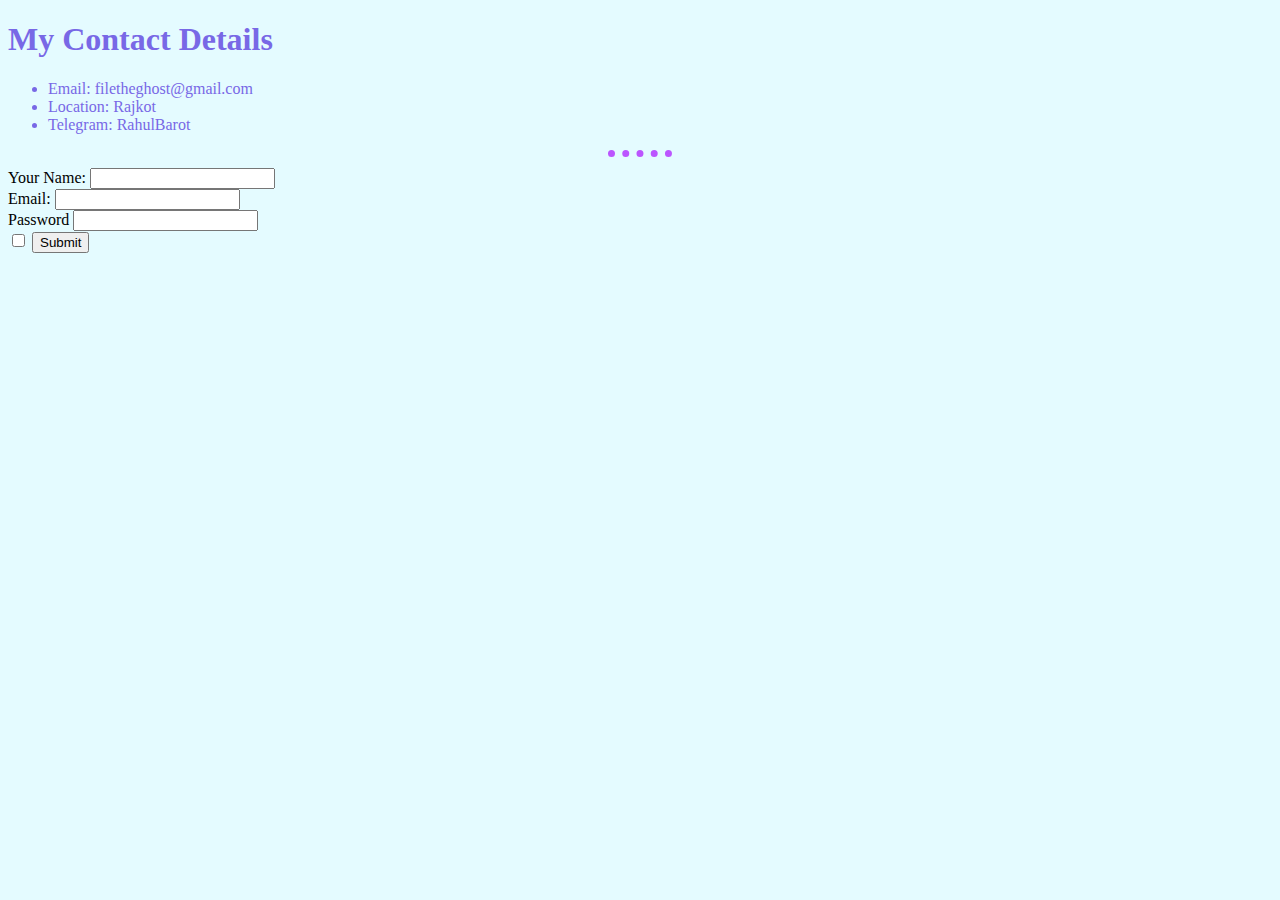
<file: Contact.html>
<!DOCTYPE html>
<html lang="en" dir="ltr">
  <head>
    <meta charset="utf-8">
    <title>Conact Help</title>
      <link rel="stylesheet" href="css/styles.css">
  </head>

  <body>
    <h1>My Contact Details</h1>
    <ul>
      <li>Email: filetheghost@gmail.com</li>
      <li>Location: Rajkot</li>
      <li>Telegram: RahulBarot</li>
    </ul>
    <hr size="5" noshade>
    <form class="" action="index.html" method="post">
      <label>Your Name:</label>
        <input type="text" name="" value="">
      <br>
        <label>Email:</label>
          <input type="email" name="" value="">
      <br>
        <label>Password</label>
          <input type="password" name="" value="">
      <br>
        <input type="checkbox" name="" value="">
        <input type="Submit" name="">
    </form>
  </body>
</html>
</file>
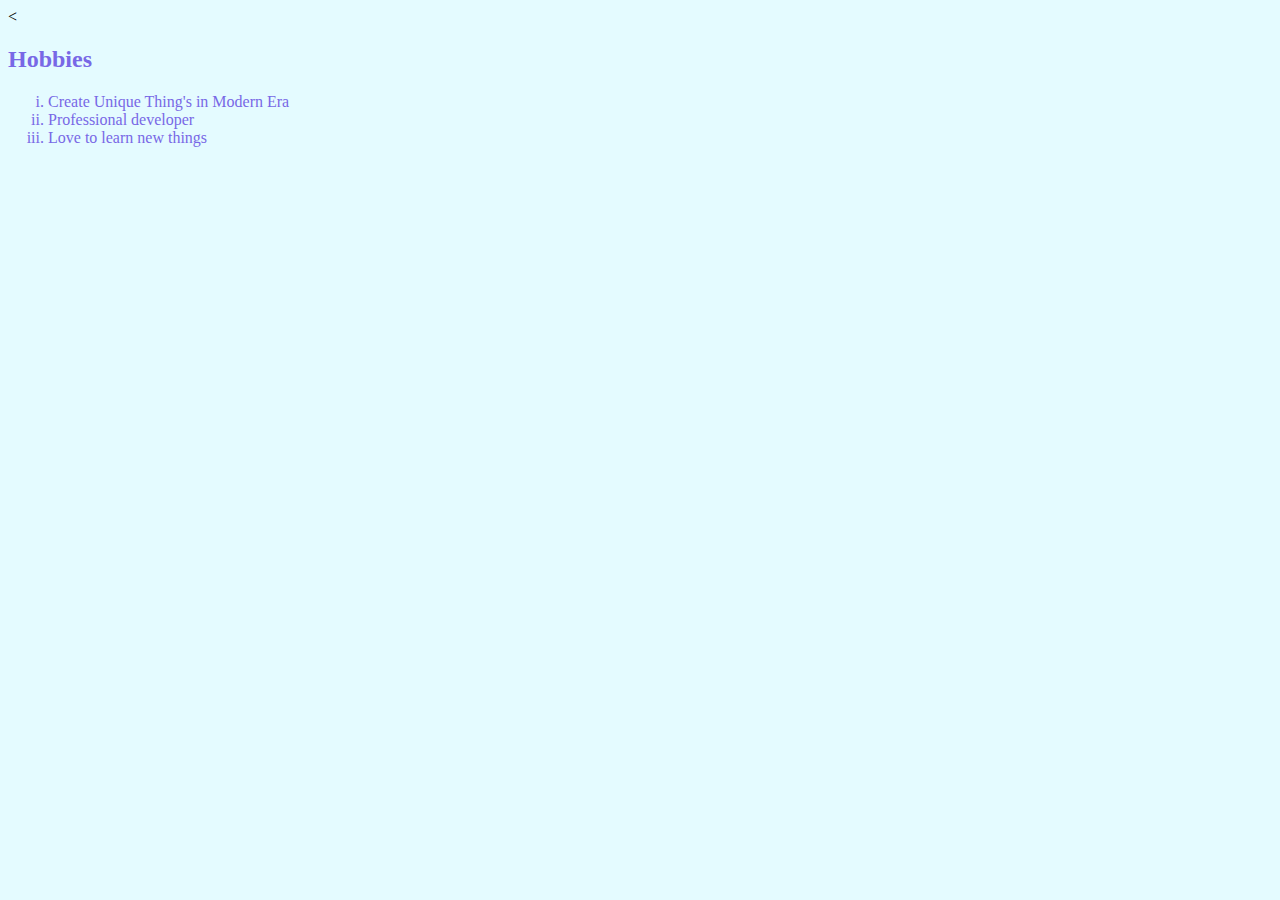
<file: Hobbies.html>
<!DOCTYPE html>
<html lang="en" dir="ltr">
  <head>
    <meta charset="utf-8">
    <title></title>

    <link rel="stylesheet" href="css/styles.css">

  </head>
  <body>
    <<h2>Hobbies</h2>
      <ol type="i">
        <li>Create Unique Thing's in Modern Era</li>
        <li>Professional developer</li>
        <li>Love to learn new things</li>
      </ol>
  </body>
</html>
</file>
<file: css/styles.css>
body
{
  background-color: #E4FBFF;
}
hr
{
  border-style: none;
  border-top: dotted;
  background-color: inherit;

  border-color: #B5FF;
  border-width: 7px;
  width:5%;
}
h2
{
  color: #7868E6;
}
h1
{
  color: #7868E6;
}
p
{
  color: #7868E6;
}
ol
{
  color: #7868E6;
}
li
{
  color: #7868E6;
}
</file>
